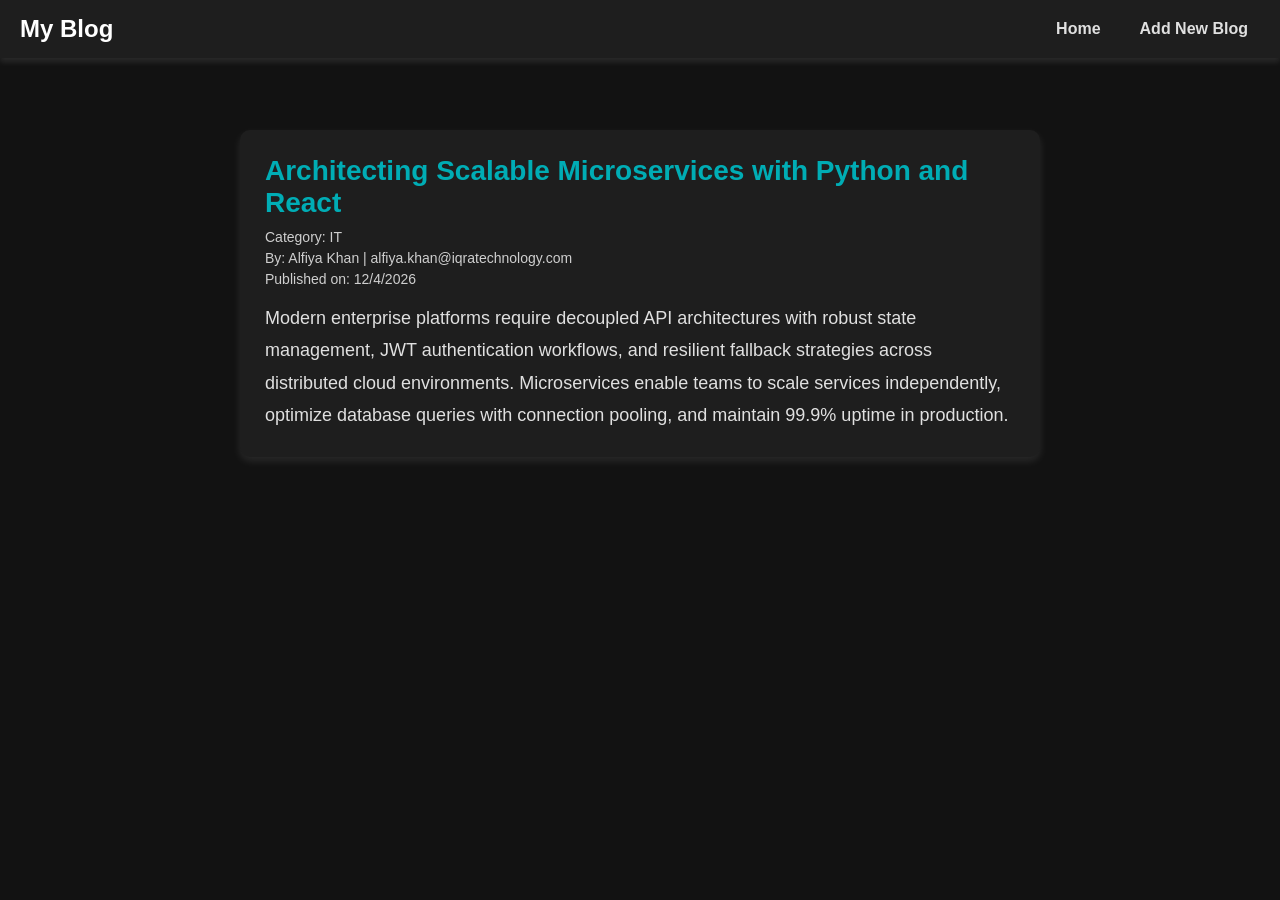
<file: blog_details.html>
<!DOCTYPE html>
<html lang="en">
<head>
    <meta charset="UTF-8">
    <meta name="viewport" content="width=device-width, initial-scale=1.0">
    <title>Blog Details</title>
    <!-- <link rel="stylesheet" href="style.css"> -->
     <style>
        /* ✅ Reset Default Styles */
* {
    margin: 0;
    padding: 0;
    box-sizing: border-box;
    font-family: 'Poppins', sans-serif;
}

/* ✅ Body Styling (Dark Mode) */
body {
    background-color: #121212; /* Pure Dark Mode */
    color: #E0E0E0; /* Light Grey Text */
    padding-top: 80px; /* Prevent content from hiding behind navbar */
}

/* ✅ Navbar Styling */
.navbar {
    position: fixed;
    top: 0;
    left: 0;
    width: 100%;
    background: #1E1E1E; /* Dark Grey Navbar */
    padding: 15px 20px;
    display: flex;
    justify-content: space-between;
    align-items: center;
    color: white;
    box-shadow: 0 4px 6px rgba(255, 255, 255, 0.1);
    z-index: 1000;
}

/* ✅ Navbar Links */
.navbar ul {
    list-style: none;
    display: flex;
    gap: 15px;
}

.navbar ul li {
    display: inline;
}

.navbar ul li a {
    color: #E0E0E0;
    text-decoration: none;
    font-size: 16px;
    font-weight: bold;
    padding: 8px 12px;
    transition: 0.3s ease-in-out;
}

.navbar ul li a:hover {
    background-color: #333;
    color: #00ADB5;
    border-radius: 5px;
}

/* ✅ Blog Details Container */
.container {
    width: 90%;
    max-width: 800px;
    margin: 50px auto;
    padding: 25px;
    background: #1E1E1E; /* Dark Grey Background */
    border-radius: 10px;
    box-shadow: 0 4px 8px rgba(255, 255, 255, 0.1);
    text-align: left;
}

/* ✅ Blog Title */
#blog-title {
    font-size: 28px;
    font-weight: bold;
    color: #00ADB5; /* Highlighted Text */
    margin-bottom: 10px;
}

/* ✅ Blog Metadata (Author, Date, Category) */
#blog-category,
#blog-author,
#blog-date {
    font-size: 14px;
    color: #CFCFCF; /* Light Grey for Better Contrast */
    margin-bottom: 5px;
}

/* ✅ Blog Content */
#blog-content {
    font-size: 18px;
    line-height: 1.8;
    color: #E0E0E0;
    margin-top: 15px;
}

/* ✅ Responsive Design */
@media (max-width: 768px) {
    .container {
        width: 95%;
        padding: 15px;
    }

    #blog-title {
        font-size: 24px;
    }

    #blog-content {
        font-size: 16px;
    }
}

     </style>
</head>
<body onload="loadBlogDetails()">

    <!-- Navbar -->
    <nav class="navbar">
        <h2>My Blog</h2>
        <ul>
            <li><a href="index.html">Home</a></li>
            <li><a href="add_blog.html">Add New Blog</a></li>
        </ul>
    </nav>

    <!-- Blog Details -->
    <div class="container">
        <h1 id="blog-title"></h1>
        <p id="blog-category"></p>
        <p id="blog-author"></p>
        <p id="blog-date"></p>
        <p id="blog-content"></p>
        
    </div>

    <script src="script.js"></script>
</body>
</html>
</file>
<file: style.css>
/* General Styling */
body {
    font-family: Arial, sans-serif;
    margin: 0;
    padding: 0;
    background-color: #f5f5f5;
    color: black;
    transition: background 0.3s, color 0.3s;
}

/* Container */
.container {
    width: 80%;
    margin: auto;
    padding: 20px;
}

/* Heading */
h1 {
    text-align: center;
    margin-bottom: 20px;
    font-size: 28px;
    color: black;
}

/* Blog Form Styling */
.blog-form {
    max-width: 600px;
    margin: 20px auto;
    padding: 20px;
    background: white;
    box-shadow: 0 4px 8px rgba(0, 0, 0, 0.1);
    border-radius: 8px;
    text-align: center;
    display: flex;
    flex-direction: column;
    gap: 10px;
}

/* Input Fields */
.blog-form input,
.blog-form textarea {
    width: 100%;
    padding: 10px;
    border: 1px solid #ccc;
    border-radius: 5px;
    font-size: 16px;
    resize: none;
}

/* Button Styling */
button {
    padding: 10px 20px;
    border: none;
    background-color: #007bff;
    color: white;
    font-size: 16px;
    cursor: pointer;
    border-radius: 5px;
    transition: background 0.3s;
}

button:hover {
    background-color: #0056b3;
}

/* Blog Posts Container */
.blog-container {
    display: grid;
    grid-template-columns: repeat(auto-fit, minmax(320px, 1fr)); /* Auto-fit grid for responsive design */
    gap: 20px;
    justify-content: center;
    margin-top: 30px;
}

/* Blog Card */
.blog-card {
    display: flex;
    flex-direction: column;
    border: 1px solid #ddd;
    padding: 15px;
    border-radius: 8px;
    box-shadow: 0 4px 8px rgba(0, 0, 0, 0.1);
    background: white;
    transition: transform 0.3s;
}

.blog-card:hover {
    transform: scale(1.02);
}

.blog-header {
    width: 100%;
    height: 200px;
    overflow: hidden;
}

.blog-img {
    width: 100%;
    height: 100%;
    object-fit: cover;
    border-radius: 8px;
}

.blog-content {
    padding: 10px;
}

.author-info {
    display: flex;
    align-items: center;
    gap: 10px;
    margin-top: 10px;
}

.author-img {
    width: 40px;
    height: 40px;
    border-radius: 50%;
    object-fit: cover;
    border: 2px solid #007bff;
}

.blog-card h2 {
    margin: 0;
    font-size: 22px;
    color: black;
}

.blog-card p {
    font-size: 16px;
    color: black;
    margin: 5px 0;
}

a {
    text-decoration: none;
    color: inherit;
}

a:hover {
    opacity: 0.8;
}

/* Dark Mode Styling */
.dark-mode {
    background-color: #222;
    color: white;
}

.dark-mode .blog-card {
    background: #444;
    color: white;
}

.dark-mode .blog-form {
    background: #333;
    color: white;
    border: 1px solid white;
}

.dark-mode .blog-form input,
.dark-mode .blog-form textarea {
    background: #444;
    color: white;
    border: 1px solid white;
}

/* Navbar Styling */
.navbar {
    display: flex;
    justify-content: space-between;
    align-items: center;
    background: #333;
    padding: 15px 20px;
    color: white;
}

/* Logo */
.nav-left .logo {
    font-size: 22px;
    font-weight: bold;
    color: white;
    text-decoration: none;
}

/* Centered Search Bar */
.nav-center {
    flex: 1;
    display: flex;
    justify-content: center;
}

.nav-center input {
    width: 50%;
    padding: 8px;
    border: none;
    border-radius: 5px;
    outline: none;
}

/* Right-side Navigation */
.nav-right {
    display: flex;
    gap: 15px;
}

.nav-right a {
    color: white;
    text-decoration: none;
    font-size: 16px;
    padding: 8px 12px;
    transition: 0.3s;
}

.nav-right a:hover {
    background: #555;
    border-radius: 5px;
}

/* My Blogs Page */
h2 {
    text-align: center;
    margin-top: 20px;
    font-size: 28px;
}

/* Blog Cards */
#my-posts {
    display: flex;
    flex-wrap: wrap;
    justify-content: center;
    gap: 20px;
    margin: 20px auto;
    max-width: 1200px;
}

/* Individual Blog Card */
.blog-card {
    background-color: #fff;
    border: 1px solid #ddd;
    padding: 15px;
    width: 320px;
    border-radius: 8px;
    box-shadow: 2px 2px 8px rgba(0, 0, 0, 0.1);
    transition: transform 0.3s ease-in-out;
}

.blog-card:hover {
    transform: scale(1.02);
}

.blog-card h2 {
    font-size: 20px;
    margin-bottom: 10px;
    color: #333;
}

.blog-card p {
    font-size: 14px;
    color: #555;
    margin-bottom: 8px;
}

.blog-card .read-more {
    color: #007bff;
    font-weight: bold;
    cursor: pointer;
}

.blog-card .read-more:hover {
    text-decoration: underline;
}

/* Buttons for Edit & Delete */
.blog-card button {
    margin-top: 10px;
    padding: 7px 12px;
    border: none;
    cursor: pointer;
    border-radius: 5px;
    font-size: 14px;
    transition: background-color 0.3s ease;
}

.blog-card button:first-of-type {
    background-color: #ffc107;
    color: black;
}

.blog-card button:first-of-type:hover {
    background-color: #e0a800;
}

.blog-card button:last-of-type {
    background-color: #dc3545;
    color: white;
}

.blog-card button:last-of-type:hover {
    background-color: #c82333;
}

/* Responsive Design */
@media (max-width: 768px) {
    .navbar {
        flex-direction: column;
        align-items: center;
    }

    .nav-center {
        margin-top: 10px;
        width: 100%;
    }

    #search-bar {
        width: 80%;
    }

    .blog-card {
        width: 90%;
    }
}

/* ✅ Category Dropdown Styling */
#category-filter {
    width: 200px;
    padding: 10px;
    font-size: 16px;
    border-radius: 8px;
    border: 2px solid #007BFF;  /* Blue border */
    background-color: #f8f9fa;
    color: #333;
    cursor: pointer;
    transition: all 0.3s ease-in-out;
}

/* ✅ Dropdown Hover Effect */
#category-filter:hover {
    background-color: #007BFF;  /* Blue background on hover */
    color: white;
}

/* ✅ When dropdown is focused */
#category-filter:focus {
    outline: none;
    border-color: #0056b3;
    box-shadow: 0 0 8px rgba(0, 91, 187, 0.5);
}

/* ✅ Styling the Category Dropdown Options */
#category-filter option {
    font-size: 14px;
    background-color: white;
    color: black;
}
/* ✅ Search Box Styling */
.search-container {
    text-align: center;
    margin: 20px 0;
}

#search-box {
    width: 250px;
    padding: 10px;
    font-size: 16px;
    border-radius: 5px;
    border: 2px solid #007BFF;
    outline: none;
    transition: 0.3s ease-in-out;
}

/* ✅ Search Box Focus Effect */
#search-box:focus {
    border-color: #0056b3;
    box-shadow: 0 0 5px rgba(0, 91, 187, 0.5);
}
</file>
